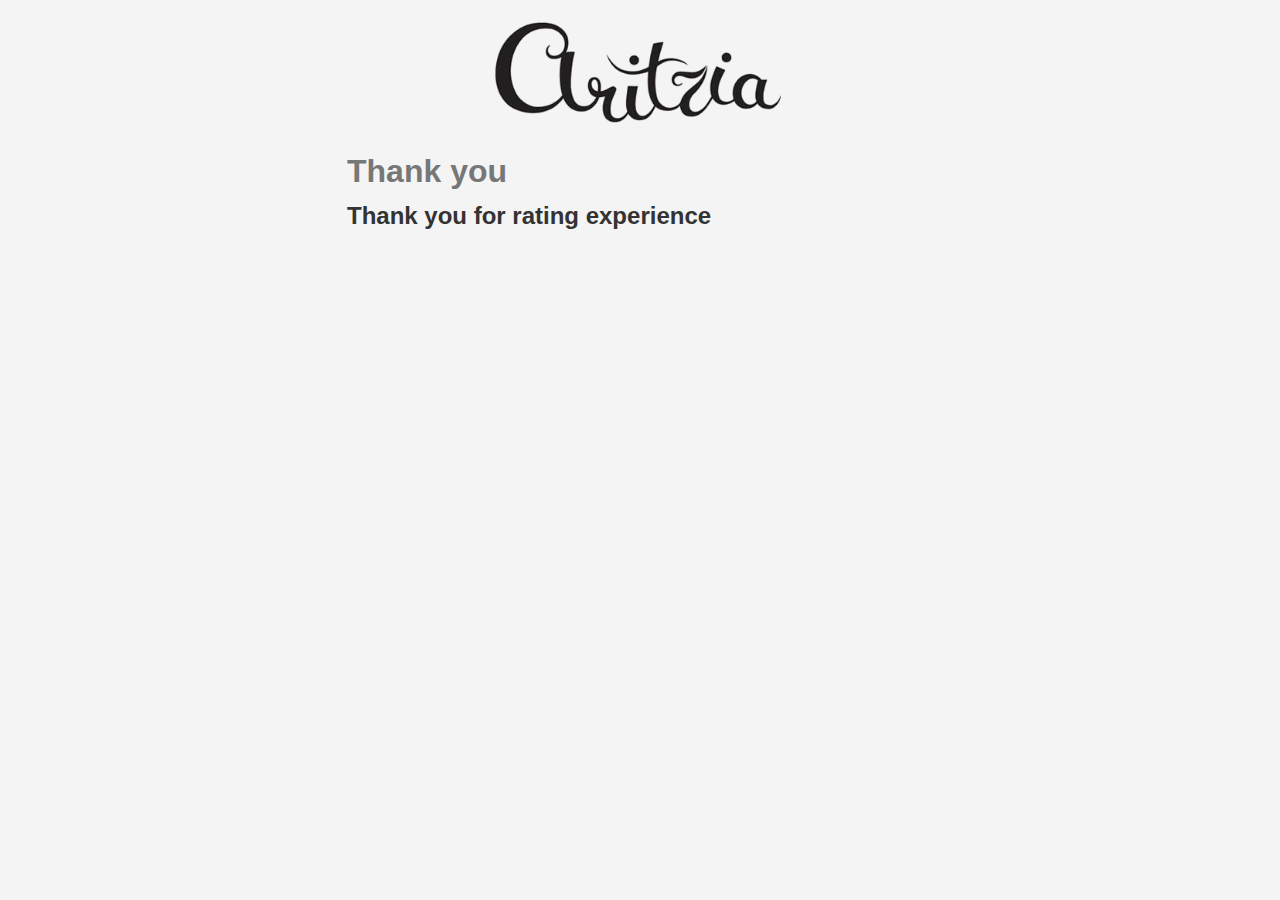
<file: templates/success.html>
<!DOCTYPE html>
<html lang="en">
<head>
    <meta charset="UTF-8">
    <meta http-equiv="X-UA-Compatible" content="IE=edge">
    <meta name="viewport" content="width=device-width, initial-scale=1.0">
    <link rel="stylesheet" href="../static/style.css">
    <title>Thanks</title>
</head>
<body>
    <div class="container">
        <img src="../static/Aritzia_logo.png" alt="Aritzia" class="logo">
        <h1>Thank you</h1>
        <h2>Thank you for rating experience</h2>
    </div>
</body>
</html>
</file>
<file: static/style.css>
* {
  box-sizing: border-box;
  margin: 0;
  padding: 0;
}

body {
  background: #f4f4f4;
  font-family: Arial, Helvetica, sans-serif;
  color: #333;
  line-height: 1.6;
}

.container {
  max-width: 650px;
  margin: 1rem auto;
  overflow: auto;
  padding: 0 2rem;
}

h1 {
  color: #777;
  margin-top: 15px;
}

h3 {
  margin-bottom: 10px;
}

img {
  width: 100%;
}

.message {
  text-align: center;
  padding: 5px;
  border: #ccc dotted 2px;
  margin-top: 2rem;
}

.logo {
  width: 300px;
  display: block;
  margin: auto;
}

.form-group {
  margin: 1rem 0;
}

input[type='text'],
select,
textarea {
  display: block;
  width: 100%;
  padding: 0.4rem;
  font-size: 1.2rem;
  border: 1px solid #ccc;
}

.btn {
  display: block;
  width: 100%;
  background: #1eae98;
  color: #fff;
  padding: 10px 20px;
  border: none;
  cursor: pointer;
  outline: none;
  margin-top: 1rem;
}
</file>
